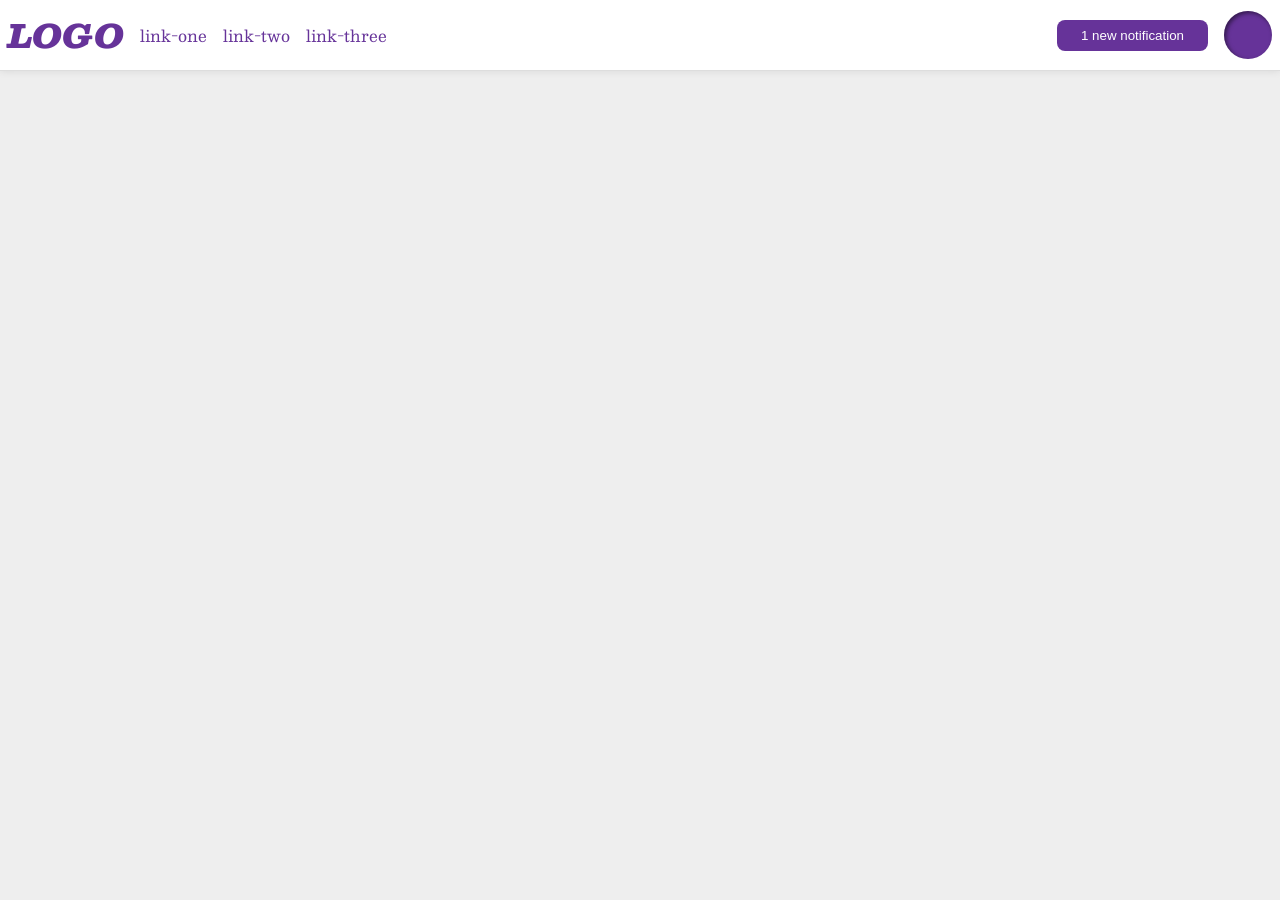
<file: foundations/flex/03-flex-header-2/index.html>
<!DOCTYPE html>
<html lang="en">
  <head>
    <meta charset="UTF-8">
    <meta http-equiv="X-UA-Compatible" content="IE=edge">
    <meta name="viewport" content="width=device-width, initial-scale=1.0">
    <title>Flex Header 2</title>
    <link rel="stylesheet" href="style.css">
  </head>
  <body>
    <div class="header">
      <div class="left">
        <div class="logo">
          LOGO
        </div>
        <ul class="links">
          <li><a href="https://google.com">link-one</a></li>
          <li><a href="https://google.com">link-two</a></li>
          <li><a href="https://google.com">link-three</a></li>
        </ul>
      </div>
      <div class="right">
        <button class="notifications">
          1 new notification
        </button>
        <div class="profile-image"></div>
      </div>
    </div>
  </body>
</html>
</file>
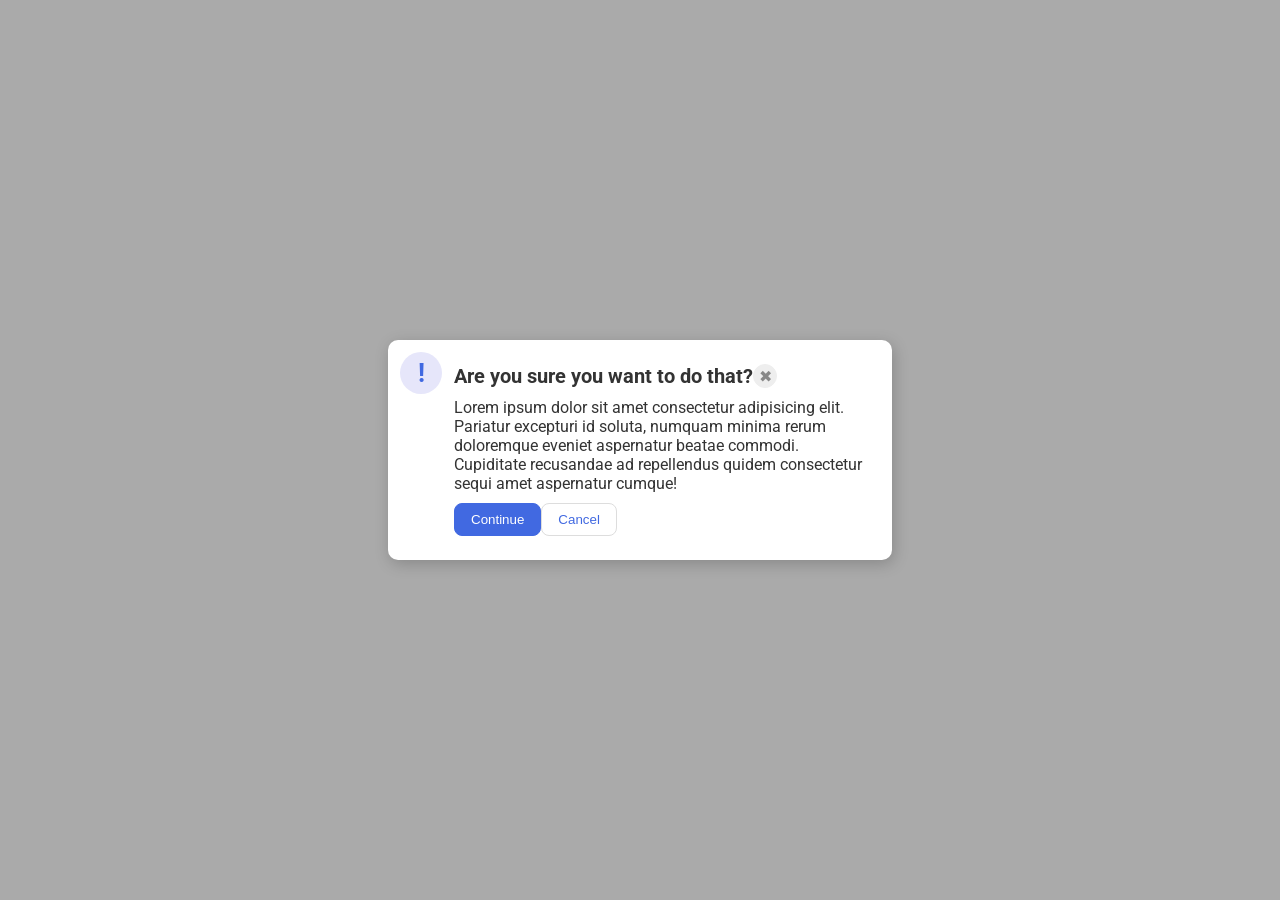
<file: foundations/flex/05-flex-modal/index.html>
<!DOCTYPE html>
<html lang="en">
  <head>
    <meta charset="UTF-8">
    <meta http-equiv="X-UA-Compatible" content="IE=edge">
    <meta name="viewport" content="width=device-width, initial-scale=1.0">
    <link rel="stylesheet" href="style.css">
    <title>Modal</title>
  </head>
  <body>
    <div class="modal">
      <div class="icon">!</div>
      <div class="warningText">
        <div class="header">Are you sure you want to do that?</div>
        <button class="close-button">✖</button>
        <div class="middleText">
          <div class="text">Lorem ipsum dolor sit amet consectetur adipisicing elit. Pariatur excepturi id soluta, numquam minima rerum doloremque eveniet aspernatur beatae commodi. Cupiditate recusandae ad repellendus quidem consectetur sequi amet aspernatur cumque!</div>
        </div>
        <button class="continue">Continue</button>
        <button class="cancel">Cancel</button>
      </div>
    </div>
  </body>
</html>
</file>
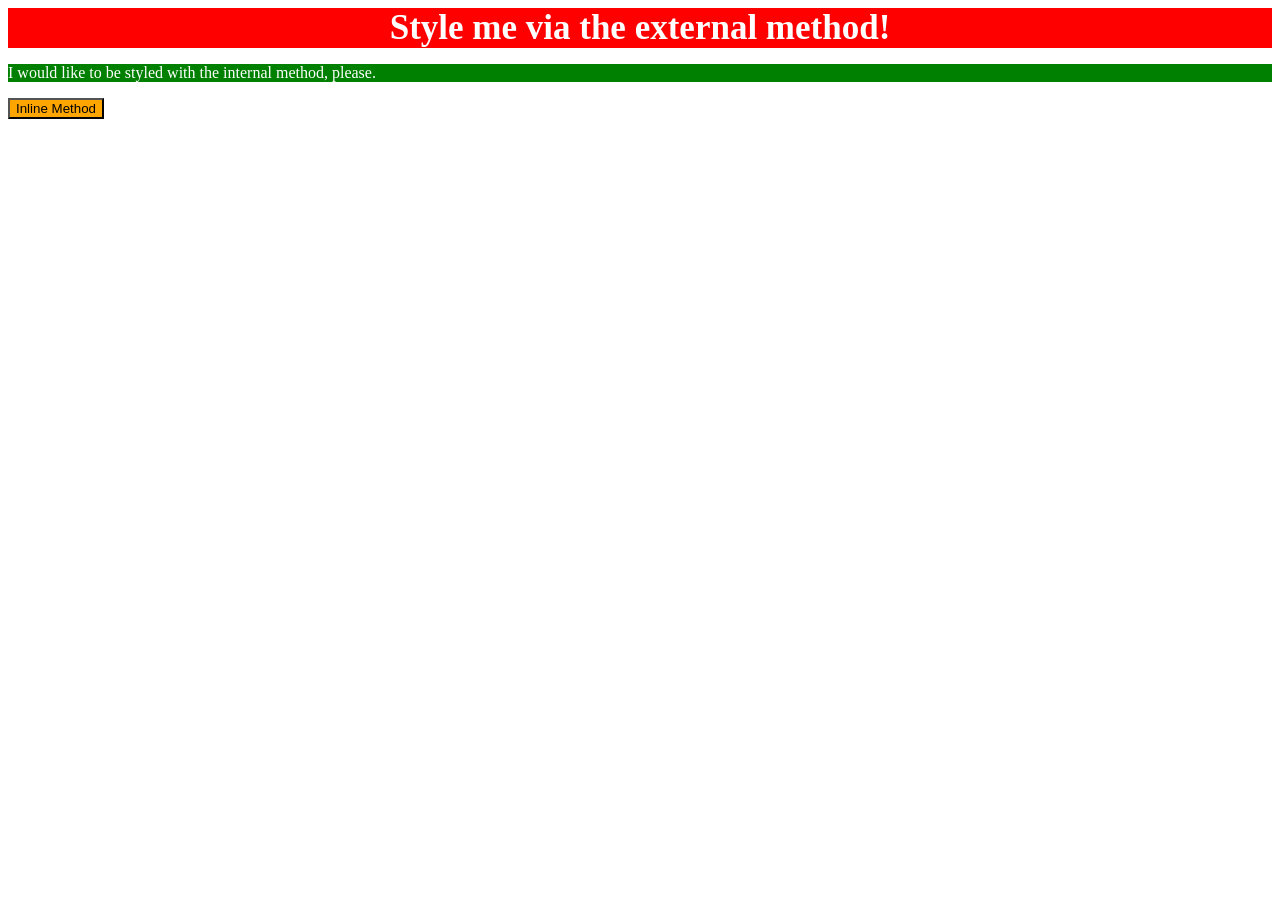
<file: foundations/intro-to-css/01-css-methods/index.html>
<!DOCTYPE html>
<html lang="en">
  <head>
    <meta charset="UTF-8">
    <meta http-equiv="X-UA-Compatible" content="IE=edge">
    <meta name="viewport" content="width=device-width, initial-scale=1.0">
    <title>Methods for Adding CSS</title>

    <!-- CSS - External Method -->
     <link rel="stylesheet" href="styles.css">

    <!-- CSS - Internal Method -->
    <style>
      p {
        color: white;
        background-color: green;
      }
    </style>

  </head>
  <body>
    <div>Style me via the external method!</div>
    <p>I would like to be styled with the internal method, please.</p>
    <button style="background-color: orange;">Inline Method</button>
  </body>
</html>
</file>
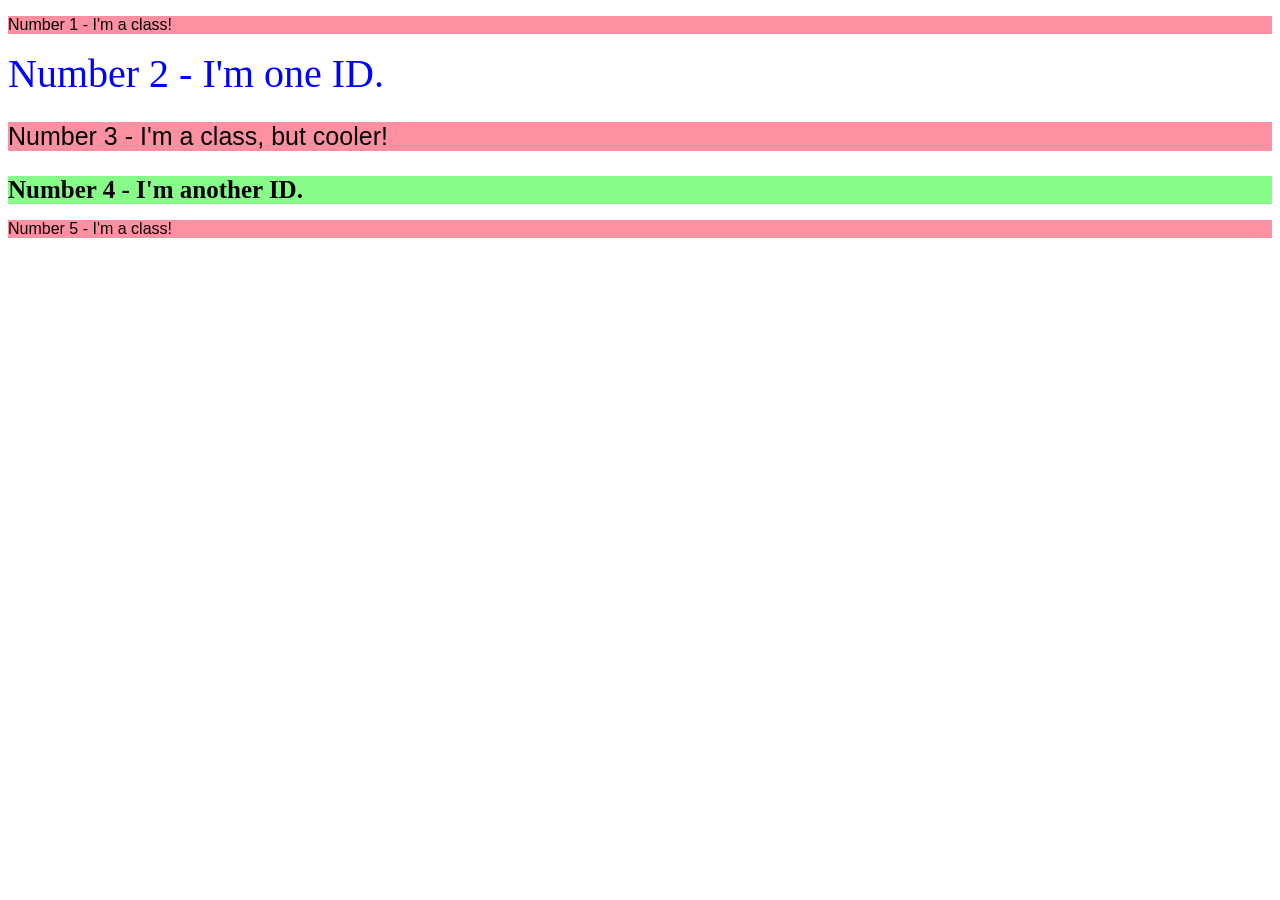
<file: foundations/intro-to-css/02-class-id-selectors/index.html>
<!DOCTYPE html>
<html lang="en">
  <head>
    <meta charset="UTF-8">
    <meta http-equiv="X-UA-Compatible" content="IE=edge">
    <meta name="viewport" content="width=device-width, initial-scale=1.0">
    <title>Class and ID Selectors</title>
    <link rel="stylesheet" href="style.css">
  </head>
  <body>
    <p class="oddNum">Number 1 - I'm a class!</p>
    <div id="twoID">Number 2 - I'm one ID.</div>
    <p class="oddNum oddSizeUp">Number 3 - I'm a class, but cooler!</p>
    <div id="fourID">Number 4 - I'm another ID.</div>
    <p class="oddNum">Number 5 - I'm a class!</p>
  </body>
</html>
</file>
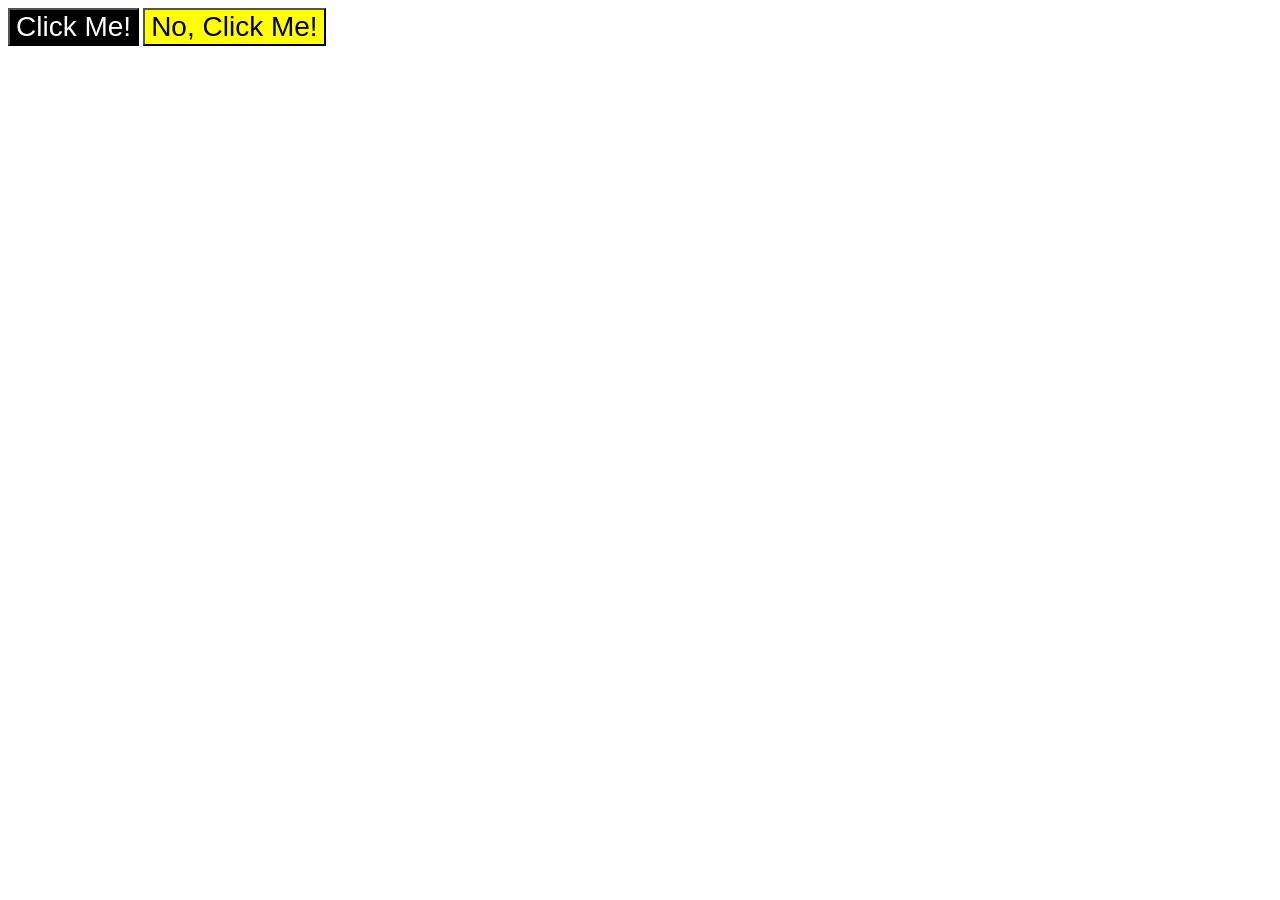
<file: foundations/intro-to-css/03-grouping-selectors/index.html>
<!DOCTYPE html>
<html lang="en">
  <head>
    <meta charset="UTF-8">
    <meta http-equiv="X-UA-Compatible" content="IE=edge">
    <meta name="viewport" content="width=device-width, initial-scale=1.0">
    <title>Grouping Selectors</title>
    <link rel="stylesheet" href="style.css">
  </head>
  <body>
    <button class="black">Click Me!</button>
    <button class="yellow">No, Click Me!</button>
  </body>
</html>
</file>
<file: foundations/flex/03-flex-header-2/style.css>
/* this is some magical font-importing.
you'll learn about it later. */
@import url('https://fonts.googleapis.com/css2?family=Besley:ital,wght@0,400;1,900&display=swap');

body {
  margin: 0;
  background: #eee;
  font-family: Besley, serif;
}

.header {
  background: white;
  border-bottom: 1px solid #ddd;
  box-shadow: 0 0 8px rgba(0,0,0,.1);
}

.profile-image {
  background: rebeccapurple;
  box-shadow: inset 2px 2px 4px rgba(0,0,0,.5);
  border-radius: 50%;
  width: 48px;
  height: 48px;
}

.logo {
  color: rebeccapurple;
  font-size: 32px;
  font-weight: 900;
  font-style: italic;
}

button {
  border: none;
  border-radius: 8px;
  background: rebeccapurple;
  color: white;
  padding: 8px 24px;
}

a {
  /* this removes the line under our links */
  text-decoration: none;
  color: rebeccapurple;
}

ul {
  list-style-type: none;
}

/* MY SOLUTION */

.left {
  display: flex;
  align-items: center;
  gap: 16px;
}

ul {
  margin: 0px;
  padding: 0px;
  display: flex;
  gap: 16px;
}

.right {
  display: flex;
  align-items: center;
  gap: 16px;
}

.header {
  padding: 8px;
  display: flex;
  justify-content: space-between;
}
</file>
<file: foundations/flex/05-flex-modal/style.css>
@import url('https://fonts.googleapis.com/css2?family=Roboto:wght@400;700&display=swap');

html, body {
  height: 100%;
}

body {
  font-family: Roboto, sans-serif;
  margin: 0;
  background: #aaa;
  color: #333;
  /* I'll give you this one for free lol */
  display: flex;
  align-items: center;
  justify-content: center;
}

.modal {
  background: white;
  width: 480px;
  border-radius: 10px;
  box-shadow: 2px 4px 16px rgba(0,0,0,.2);
}

.icon {
  color: royalblue;
  font-size: 26px;
  font-weight: 700;
  background: lavender;
  width: 42px;
  height: 42px;
  border-radius: 50%;
  display: flex;
  align-items: center;
  justify-content: center;
}

.close-button {
  background: #eee;
  border-radius: 50%;
  color: #888;
  font-weight: 400;
  font-size: 16px;
  height: 24px;
  width: 24px;
  display: flex;
  align-items: center;
  justify-content: center;
  border: 1px solid #eee;
  padding: 0;
}

button {
  cursor: pointer;
  padding: 8px 16px;
  border-radius: 8px;
}

button.continue {
  background: royalblue;
  border: 1px solid royalblue;
  color: white;
}

button.cancel {
  background: white;
  border: 1px solid #ddd;
  color: royalblue;
}

/* my solution */ 

.icon {
  flex-shrink: 0;
}

.warningText {
  display: flex;
  flex-wrap: wrap;
  justify-content: flex-start;
  padding: 12px;
}

.modal {
  display: flex;
  padding: 12px;
}

.header {
  display: flex;
  font-weight: bold;
  font-size: 20px;
}

.middleText {
  padding-top: 10px;
  padding-bottom: 10px;
}
</file>
<file: foundations/intro-to-css/01-css-methods/styles.css>
div {
  color: white;
  background-color: red;
  font-size: 35px;
  text-align: center;
  font-weight: bold;
}
</file>
<file: foundations/intro-to-css/02-class-id-selectors/style.css>
/* Add CSS Styling */
.oddNum {
  font-family: Arial;
  background-color: rgb(255, 144, 162);
}

.oddSizeUp {
  font-size: 25px;
}

#twoID {
  color: blue;
  font-size: 40px;
}

#fourID {
  background-color: rgb(136, 252, 136);
  font-size: 25px;
  font-weight: bold;
}
</file>
<file: foundations/intro-to-css/03-grouping-selectors/style.css>
/* Add CSS Styling */

.yellow,
.black {
  font-size: 28px;
  font-family: "Helvetica", "Times New Roman", sans-serif;
}

.yellow {
  background-color: yellow;
}

.black {
  color: white;
  background-color: black;
}
</file>
